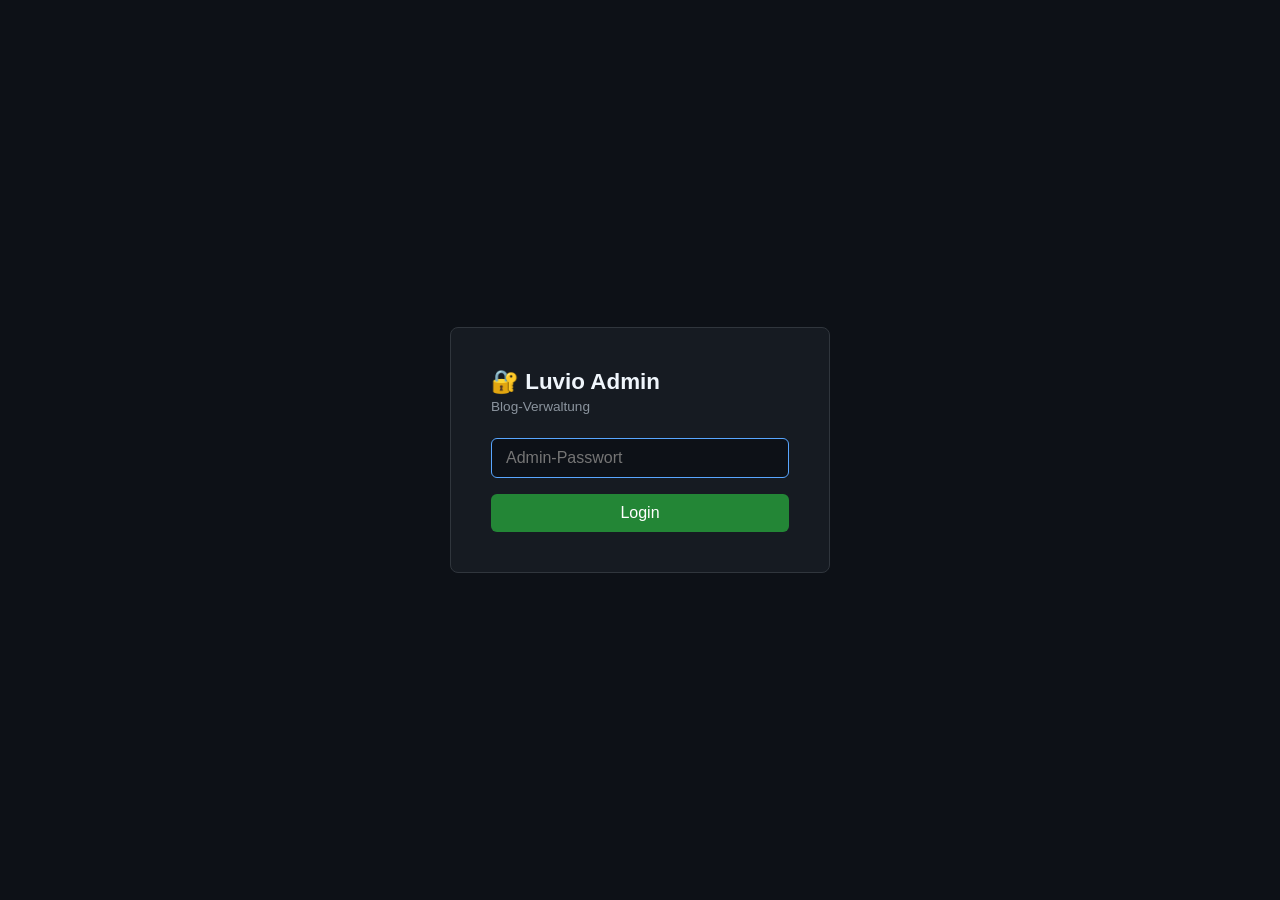
<file: admin/index.html>
<!DOCTYPE html>
<html lang="de">
<head>
<meta charset="UTF-8">
<meta name="viewport" content="width=device-width, initial-scale=1.0">
<title>Luvio Admin</title>
<style>
  * { box-sizing: border-box; margin: 0; padding: 0; }
  body { font-family: -apple-system, BlinkMacSystemFont, 'Segoe UI', Roboto, sans-serif; background: #0d1117; color: #c9d1d9; min-height: 100vh; }
  
  /* Login */
  #login { display: flex; align-items: center; justify-content: center; min-height: 100vh; flex-direction: column; }
  #login form { background: #161b22; border: 1px solid #30363d; border-radius: 8px; padding: 2.5rem; width: 380px; max-width: 90vw; }
  #login h1 { font-size: 1.4rem; font-weight: 600; margin-bottom: 0.3rem; color: #f0f6fc; }
  #login .sub { font-size: 0.85rem; color: #8b949e; margin-bottom: 1.5rem; }
  #login input { width: 100%; padding: 10px 14px; background: #0d1117; border: 1px solid #30363d; border-radius: 6px; color: #c9d1d9; font-size: 1rem; margin-bottom: 1rem; }
  #login input:focus { outline: none; border-color: #58a6ff; }
  #login button { width: 100%; padding: 10px; background: #238636; color: white; border: none; border-radius: 6px; font-size: 1rem; cursor: pointer; font-weight: 500; }
  #login button:hover { background: #2ea043; }
  .error { color: #f85149; font-size: 0.85rem; margin-bottom: 0.5rem; display: none; }
  
  /* Dashboard */
  #dashboard { display: none; max-width: 900px; margin: 0 auto; padding: 2rem 1.5rem; }
  header { display: flex; justify-content: space-between; align-items: center; margin-bottom: 2rem; padding-bottom: 1rem; border-bottom: 1px solid #30363d; flex-wrap: wrap; gap: 0.5rem; }
  header h1 { font-size: 1.3rem; color: #f0f6fc; }
  .header-right { display: flex; gap: 1rem; align-items: center; font-size: 0.85rem; color: #8b949e; }
  .header-right a { color: #58a6ff; text-decoration: none; }
  .header-right a:hover { text-decoration: underline; }
  
  .draft-card { background: #161b22; border: 1px solid #30363d; border-radius: 8px; padding: 1.5rem; margin-bottom: 1rem; transition: border-color 0.15s; }
  .draft-card:hover { border-color: #58a6ff; }
  .draft-card h3 { font-size: 1.15rem; margin-bottom: 0.4rem; color: #f0f6fc; }
  .draft-card .meta { font-size: 0.8rem; color: #8b949e; margin-bottom: 0.8rem; display: flex; gap: 1rem; flex-wrap: wrap; }
  .draft-card .meta .tag { background: #1f2937; padding: 2px 8px; border-radius: 12px; font-size: 0.75rem; }
  .draft-card .preview { font-size: 0.9rem; color: #8b949e; line-height: 1.5; margin-bottom: 1rem; max-height: 80px; overflow: hidden; }
  .draft-card .actions { display: flex; gap: 0.5rem; flex-wrap: wrap; }
  .btn { padding: 8px 16px; border-radius: 6px; font-size: 0.9rem; cursor: pointer; border: none; font-weight: 500; text-decoration: none; display: inline-block; }
  .btn-publish { background: #238636; color: white; }
  .btn-publish:hover:not(:disabled) { background: #2ea043; }
  .btn-publish:disabled { opacity: 0.5; cursor: not-allowed; }
  .btn-gh { background: #21262d; color: #c9d1d9; border: 1px solid #30363d; }
  .btn-gh:hover { background: #30363d; }
  .btn-logout { background: transparent; color: #f85149; border: 1px solid #30363d; }
  .btn-logout:hover { background: #21262d; }
  .btn-token { background: transparent; color: #d2991d; border: 1px solid #30363d; }
  .btn-token:hover { background: #21262d; }
  
  .empty { text-align: center; padding: 3rem; color: #8b949e; }
  .empty svg { opacity: 0.3; margin-bottom: 1rem; }
  .loading { text-align: center; padding: 3rem; color: #8b949e; }
  
  #tokenModal { display: none; position: fixed; top: 0; left: 0; width: 100%; height: 100%; background: rgba(0,0,0,0.7); z-index: 99; align-items: center; justify-content: center; }
  #tokenModal > div { background: #161b22; border: 1px solid #30363d; border-radius: 8px; padding: 2rem; width: 450px; max-width: 90vw; }
  #tokenModal h2 { font-size: 1.1rem; margin-bottom: 1rem; color: #f0f6fc; }
  #tokenModal p { font-size: 0.85rem; color: #8b949e; margin-bottom: 1rem; }
  #tokenModal textarea { width: 100%; padding: 10px; background: #0d1117; border: 1px solid #30363d; border-radius: 6px; color: #c9d1d9; font-family: monospace; font-size: 0.85rem; resize: vertical; }
  #tokenModal .actions { display: flex; gap: 0.5rem; margin-top: 1rem; justify-content: flex-end; }
  #tokenModal.show { display: flex; }
  
  .toast { position: fixed; bottom: 1.5rem; right: 1.5rem; background: #238636; color: white; padding: 12px 20px; border-radius: 8px; font-size: 0.9rem; opacity: 0; transform: translateY(10px); transition: all 0.3s; z-index: 100; }
  .toast.show { opacity: 1; transform: translateY(0); }
  .toast.error { background: #da3633; }
</style>
</head>
<body>

<div id="login">
  <form onsubmit="login(event)">
    <h1>🔐 Luvio Admin</h1>
    <p class="sub">Blog-Verwaltung</p>
    <p class="error" id="loginError">Falsches Passwort</p>
    <input type="password" id="password" placeholder="Admin-Passwort" autofocus>
    <button type="submit">Login</button>
  </form>
</div>

<div id="dashboard">
  <header>
    <h1>📝 Luvio Blog — Entwürfe</h1>
    <div class="header-right">
      <span id="draftCount">0</span> Entwürfe
      <a href="https://LuvioProject.github.io/luvio-blog/" target="_blank">Blog →</a>
      <button class="btn btn-token" onclick="showTokenModal()">🔑 Token</button>
      <button class="btn btn-logout" onclick="logout()">Logout</button>
    </div>
  </header>
  <div id="draftList"><div class="loading">Lade Entwürfe...</div></div>
</div>

<div id="tokenModal">
  <div>
    <h2>🔑 GitHub Token setzen</h2>
    <p>Für die "Veröffentlichen"-Funktion wird ein GitHub Token benötigt. Der Token wird nur in deinem Browser (localStorage) gespeichert.</p>
    <p style="font-size:0.8rem">→ GitHub → Settings → Developer settings → Personal access tokens → Generate new token (classic) → <b>public_repo</b> Scope.</p>
    <textarea id="tokenInput" rows="3" placeholder="ghp_..."></textarea>
    <div class="actions">
      <button class="btn btn-gh" onclick="hideTokenModal()">Abbrechen</button>
      <button class="btn btn-publish" onclick="saveToken()">Speichern</button>
    </div>
  </div>
</div>

<div class="toast" id="toast"></div>

<script>
const REPO = 'LuvioProject/luvio-blog';
const PASS_HASH = '07d1185f380e4703cd8fbaf4e4493b9d63fadd596209fb7eb0be6046c6d6c86b';

async function hashPass(pass) {
  const data = new TextEncoder().encode(pass + 'luvio-salt-2026');
  const hash = await crypto.subtle.digest('SHA-256', data);
  return Array.from(new Uint8Array(hash)).map(b => b.toString(16).padStart(2,'0')).join('');
}

function getToken() { return localStorage.getItem('luvio_token'); }
function hasToken() { return !!getToken(); }

function showTokenModal() {
  document.getElementById('tokenInput').value = getToken() || '';
  document.getElementById('tokenModal').classList.add('show');
}
function hideTokenModal() { document.getElementById('tokenModal').classList.remove('show'); }
function saveToken() {
  const t = document.getElementById('tokenInput').value.trim();
  if (t) { 
    localStorage.setItem('luvio_token', t);
    hideTokenModal();
    showToast('Token gespeichert ✓');
    loadDrafts();
  }
}

function login(e) {
  e.preventDefault();
  const pass = document.getElementById('password').value;
  hashPass(pass).then(h => {
    if (h === PASS_HASH) {
      sessionStorage.setItem('luvio_auth', 'true');
      document.getElementById('login').style.display = 'none';
      document.getElementById('dashboard').style.display = 'block';
      loadDrafts();
    } else {
      document.getElementById('loginError').style.display = 'block';
    }
  });
}

function logout() {
  sessionStorage.removeItem('luvio_auth');
  location.reload();
}

async function loadDrafts() {
  const list = document.getElementById('draftList');
  try {
    const headers = { 'Accept': 'application/vnd.github+json' };
    if (hasToken()) headers['Authorization'] = 'token ' + getToken();
    
    const resp = await fetch(`https://api.github.com/repos/${REPO}/pulls?state=open&sort=created&direction=desc`, headers);
    if (!resp.ok) throw new Error('API error ' + resp.status);
    const prs = await resp.json();
    
    // Filter only draft PRs (from draft/ branches)
    const drafts = prs.filter(p => p.head.ref.startsWith('draft/') || p.labels.some(l => l.name === 'draft'));
    document.getElementById('draftCount').textContent = drafts.length;
    
    if (drafts.length === 0) {
      list.innerHTML = `<div class="empty">
        <svg width="48" height="48" viewBox="0 0 24 24" fill="none" stroke="currentColor" stroke-width="1.5">
          <path d="M14 2H6a2 2 0 0 0-2 2v16a2 2 0 0 0 2 2h12a2 2 0 0 0 2-2V8z"></path>
          <polyline points="14 2 14 8 20 8"></polyline>
        </svg>
        <p>Keine Entwürfe. Hermes erstellt automatisch neue Posts.</p>
      </div>`;
      return;
    }
    
    list.innerHTML = drafts.map(pr => `
      <div class="draft-card">
        <h3>${pr.title.replace('[Draft] ', '').replace('[Entwurf] ', '')}</h3>
        <div class="meta">
          <span>PR #${pr.number}</span>
          <span>${new Date(pr.created_at).toLocaleDateString('de-DE')}</span>
          ${pr.labels.map(l => `<span class="tag">${l.name}</span>`).join('')}
        </div>
        <div class="preview">${(pr.body || 'Keine Vorschau verfügbar').substring(0, 200).replace(/\n/g, ' ')}</div>
        <div class="actions">
          ${hasToken() 
            ? `<button class="btn btn-publish" onclick="publishDraft(${pr.number}, '${pr.head.ref}')">✓ Veröffentlichen</button>`
            : `<button class="btn btn-token" onclick="showTokenModal()">🔑 Token nötig</button>`
          }
          <a href="${pr.html_url}" target="_blank" class="btn btn-gh">Auf GitHub ansehen →</a>
        </div>
      </div>
    `).join('');
  } catch(e) {
    list.innerHTML = '<div class="empty"><p>Fehler beim Laden der Entwürfe.</p></div>';
    console.error(e);
  }
}

async function publishDraft(prNumber, branch) {
  const btn = event.target;
  btn.disabled = true;
  btn.textContent = '⏳ Wird veröffentlicht...';
  
  try {
    const resp = await fetch(`https://api.github.com/repos/${REPO}/pulls/${prNumber}/merge`, {
      method: 'PUT',
      headers: { 'Authorization': 'token ' + getToken(), 'Accept': 'application/vnd.github+json' },
      body: JSON.stringify({ merge_method: 'merge' })
    });
    
    if (resp.ok) {
      showToast('Veröffentlicht! 🚀 In ~60 Sekunden live.');
      fetch(`https://api.github.com/repos/${REPO}/git/refs/heads/${branch}`, {
        method: 'DELETE', headers: { 'Authorization': 'token ' + getToken() }
      }).catch(() => {});
      setTimeout(loadDrafts, 2000);
    } else {
      const err = await resp.json();
      showToast((err.message || 'Fehler beim Veröffentlichen'), true);
      btn.disabled = false;
      btn.textContent = '✓ Veröffentlichen';
    }
  } catch(e) {
    showToast('Netzwerkfehler', true);
    btn.disabled = false;
    btn.textContent = '✓ Veröffentlichen';
  }
}

function showToast(msg, isError = false) {
  const toast = document.getElementById('toast');
  toast.textContent = msg;
  toast.className = 'toast' + (isError ? ' error' : '');
  setTimeout(() => toast.classList.add('show'), 10);
  setTimeout(() => toast.classList.remove('show'), 3000);
}

// Auto-login
if (sessionStorage.getItem('luvio_auth') === 'true') {
  document.getElementById('login').style.display = 'none';
  document.getElementById('dashboard').style.display = 'block';
  loadDrafts();
}

// Enter key in token modal
document.getElementById('tokenInput').addEventListener('keydown', e => {
  if (e.key === 'Enter') saveToken();
});
</script>
</body>
</html>
</file>
